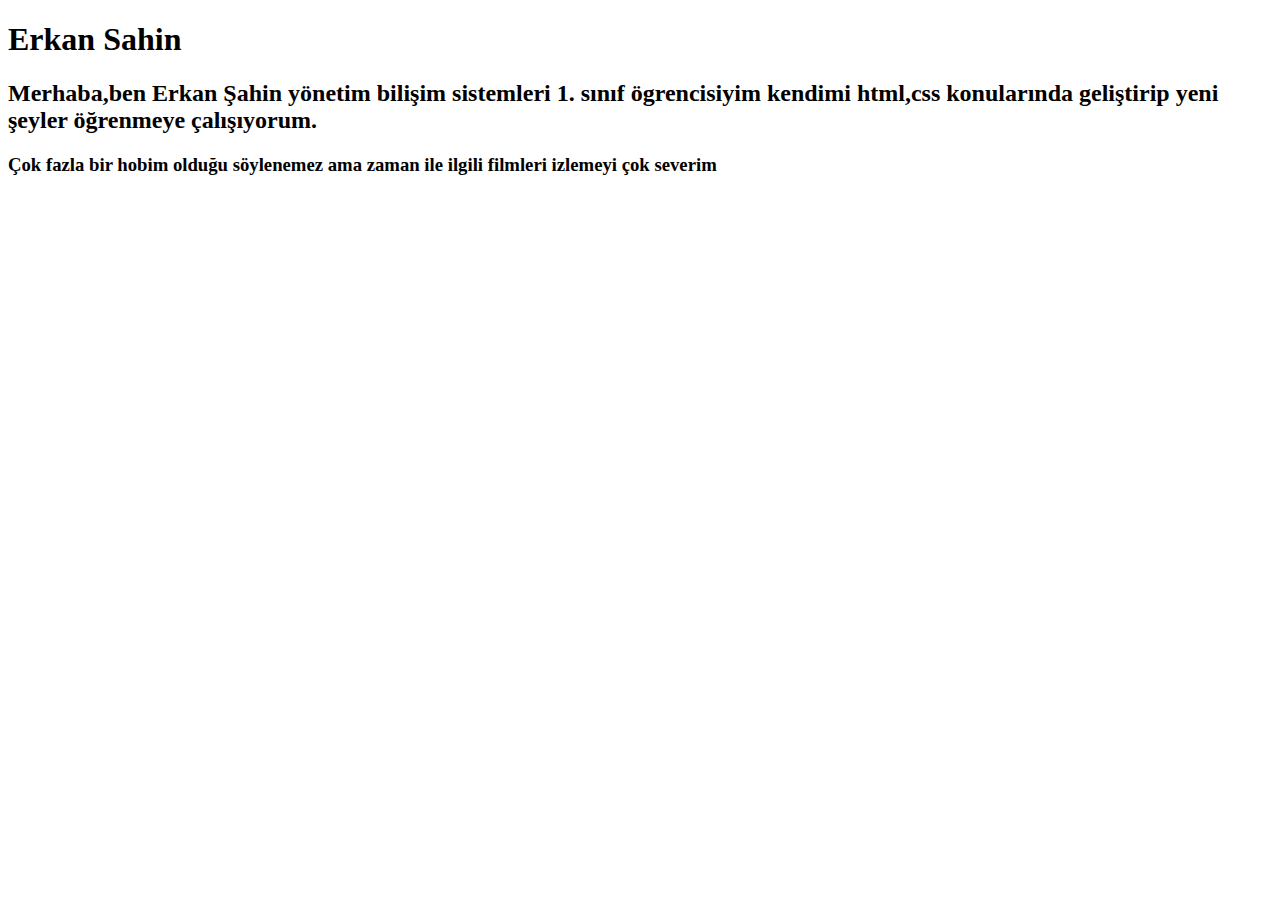
<file: index.html>
<!DOCTYPE html>
<html lang="en">
<head>
    <meta charset="UTF-8">
    <meta http-equiv="X-UA-Compatible" content="IE=edge">
    <meta name="viewport" content="width=device-width, initial-scale=1.0">
    <title>Document</title>
</head>
<body>
<h1>Erkan Sahin</h1>
<h2>Merhaba,ben Erkan Şahin yönetim bilişim sistemleri 1. sınıf ögrencisiyim 
    kendimi html,css konularında geliştirip yeni şeyler öğrenmeye çalışıyorum. 
</h2>
<h3>Çok fazla bir hobim olduğu söylenemez ama zaman ile ilgili filmleri izlemeyi çok severim

</h3>
<!--öğrendiğimiz veya sevdeceğim kodları ilerleyen zamanlarda buraya yazmak üzere şuan buraya küçük bir not bırakıyorum :D
-->
</body>
</html>
</file>
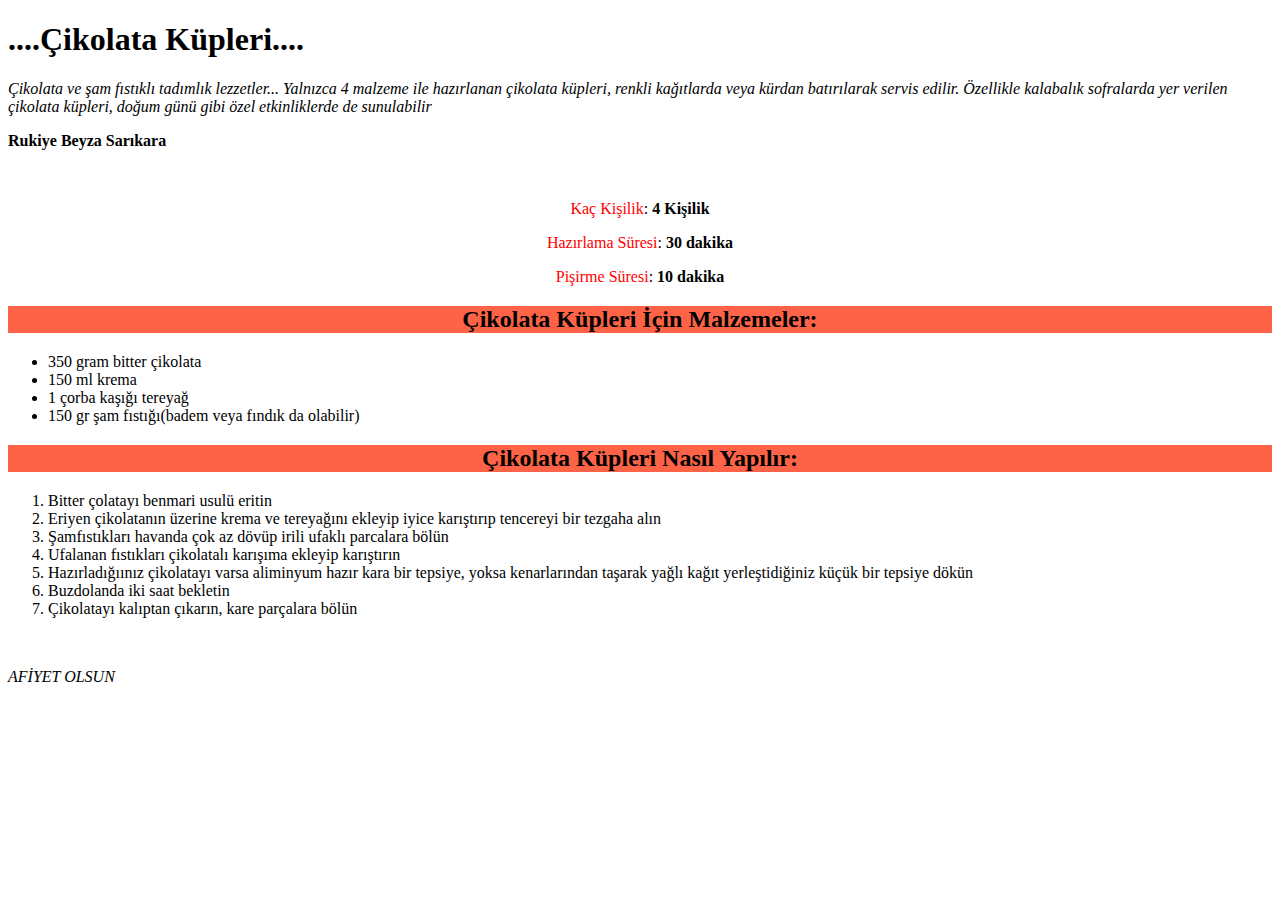
<file: dorduncuodev/index.html>
<!DOCTYPE html>
<html lang="tr">
<head>
    <meta charset="UTF-8">
    <meta http-equiv="X-UA-Compatible" content="IE=edge">
    <meta name="viewport" content="width=device-width, initial-scale=1.0">
    <title>Dorduncu proje</title>
    
</head>
<body>
    
    <h1>
        ....Çikolata Küpleri....
    </h1>
    <p><i>Çikolata ve şam fıstıklı tadımlık lezzetler... Yalnızca 4 malzeme ile hazırlanan çikolata küpleri, renkli kağıtlarda veya kürdan batırılarak servis edilir. Özellikle kalabalık sofralarda yer verilen çikolata küpleri, doğum günü gibi özel etkinliklerde de sunulabilir</i></p>
    <p><b>Rukiye Beyza Sarıkara</b></p>
     <br>
   <center> <p><span style="color: red ;">Kaç Kişilik</span>: <b>4 Kişilik</b> </p> </center> <!-- center yazıyı veya fotografı ortalar-->
    <center> <p><span style="color: red ;">Hazırlama Süresi</span>:  <b> 30 dakika</b> </p> </center>
    <center> <p><span style="color: red ;">Pişirme Süresi</span>: <b>10 dakika</b> </p> </center>
    <center> <h2  style="background-color: tomato"> Çikolata Küpleri İçin Malzemeler: </h2> </center>
    <ul>
        <li>350 gram bitter çikolata</li>
        <li>150 ml krema </li>
        <li>1 çorba kaşığı tereyağ</li>
        <li> 150 gr şam fıstığı(badem veya fındık da olabilir)</li>
    </ul>
    <center> <h2 style="background-color:tomato">Çikolata Küpleri Nasıl Yapılır:</h2>  </center> 
    <ol>
        <li>Bitter çolatayı benmari usulü eritin</li>
        <li> Eriyen çikolatanın üzerine krema ve tereyağını ekleyip iyice karıştırıp tencereyi bir tezgaha alın</li>
        <li> Şamfıstıkları havanda çok az dövüp irili ufaklı parcalara bölün </li>
        <li>Ufalanan fıstıkları çikolatalı karışıma ekleyip karıştırın</li>
        <li>Hazırladığıınız çikolatayı varsa aliminyum hazır kara bir tepsiye, yoksa kenarlarından taşarak yağlı kağıt yerleştidiğiniz küçük bir tepsiye dökün</li>
        <li>Buzdolanda iki saat bekletin</li>
        <li>Çikolatayı kalıptan çıkarın, kare parçalara bölün</li>
    </ol>
 <br>
 <p><i>AFİYET OLSUN</i></p>

    

     

</body>
</html>
</file>
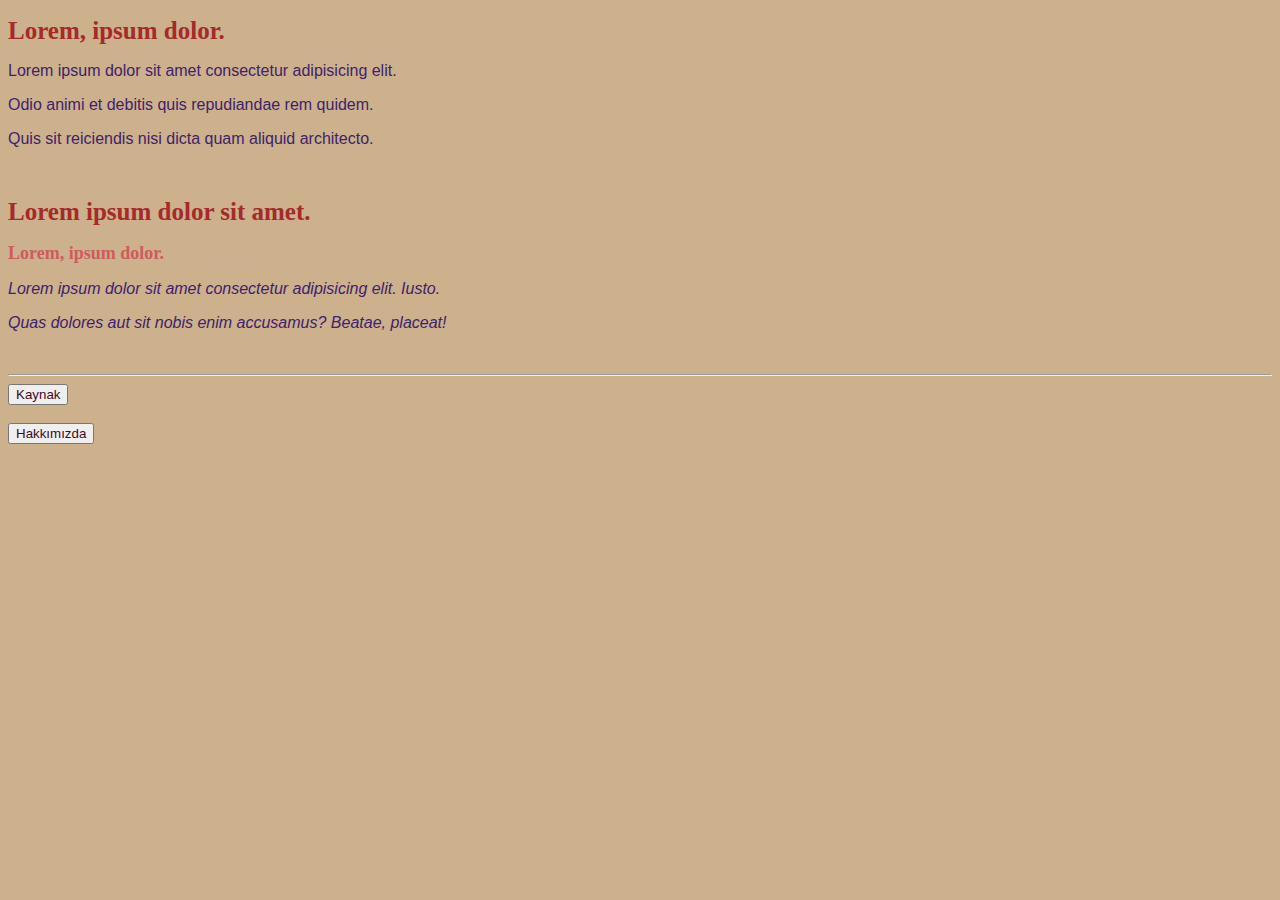
<file: proje/index.html>
<!DOCTYPE html>
<html lang="tr">
<head>
    <meta charset="UTF-8">
    <meta http-equiv="X-UA-Compatible" content="IE=edge">
    <meta name="viewport" content="width=device-width, initial-scale=1.0">
    <link rel="stylesheet" href="zort.css">
    <title>proje</title>
</head>
<body>
<h1>Lorem, ipsum dolor.</h1>
<p>Lorem ipsum dolor sit amet consectetur adipisicing elit.</p>
<p>Odio animi et debitis quis repudiandae rem quidem.</p>
<p>Quis sit reiciendis nisi dicta quam aliquid architecto.</p>
<br>
<h1>Lorem ipsum dolor sit amet.</h1>
<h2>Lorem, ipsum dolor.</h2>
<p><i>Lorem ipsum dolor sit amet consectetur adipisicing elit. Iusto.</i></p>
<p><i>Quas dolores aut sit nobis enim accusamus? Beatae, placeat!</i></p>
<br>
<hr>
 <article>
    <a href="../kaynak.html" target="_blank">
        <button>
            Kaynak
        </button>
    </a>
<br>
<br>
    
    <a href="../hakkimizda.html" target="_blank">
        <button>
            Hakkımızda
        </button>
    </a>
 </article>









    
</body>
</html>
</file>
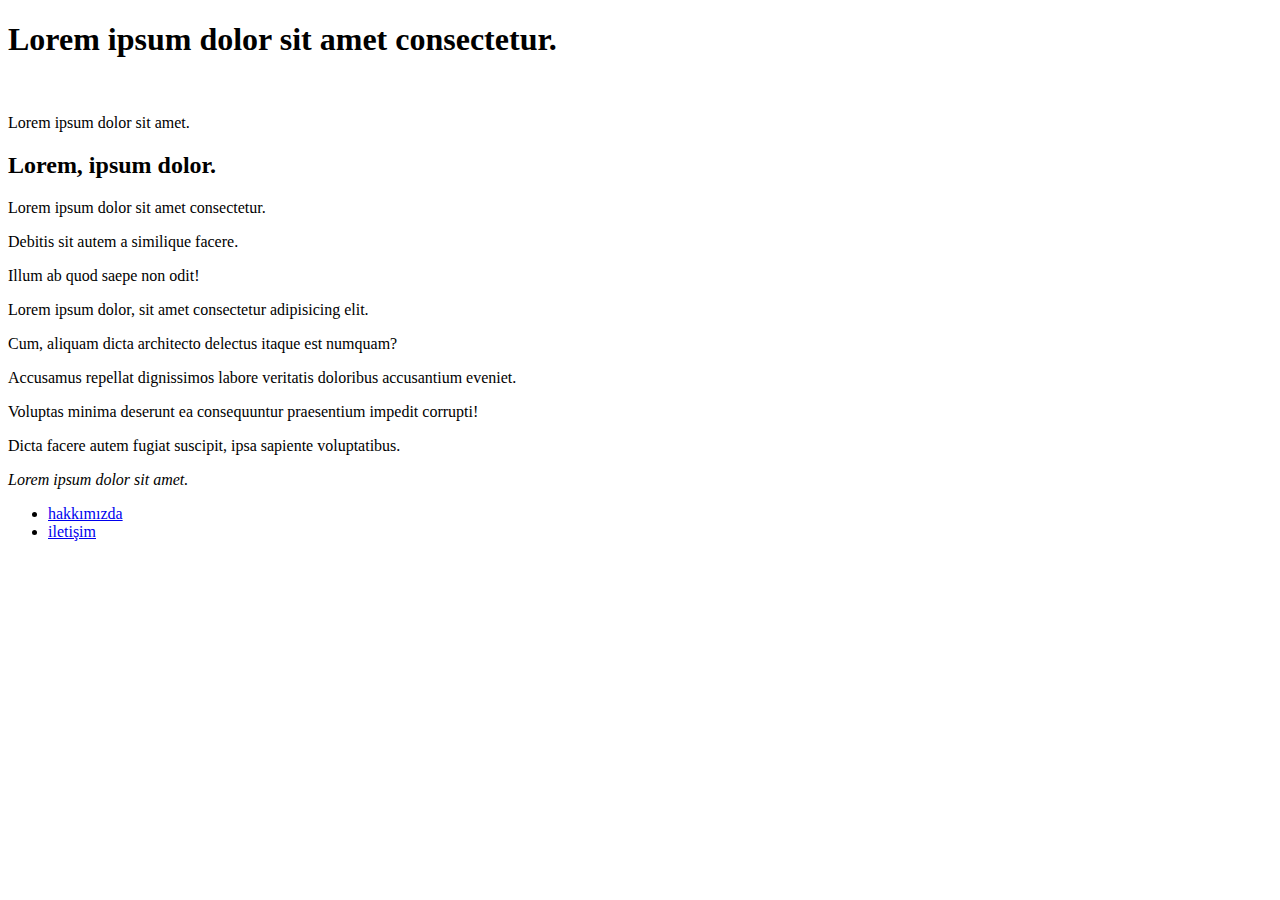
<file: Yeni klasör/index.html>
<!DOCTYPE html>
<html lang="en">
<head>
    <meta charset="UTF-8">
    <meta http-equiv="X-UA-Compatible" content="IE=edge">
    <meta name="viewport" content="width=device-width, initial-scale=1.0">
    <title>ana sayfa</title>
</head>
<body>
   

 <header>
    <h1>Lorem ipsum dolor sit amet consectetur.</h1>
 </header>
<br>
<nav>
    <p>Lorem ipsum dolor sit amet.</p>
</nav>
<section>
    <h2>Lorem, ipsum dolor.</h2>
    <p>Lorem ipsum dolor sit amet consectetur.</p>
    <p>Debitis sit autem a similique facere.</p>
    <p>Illum ab quod saepe non odit!</p>
</section>
<article>
    <p>Lorem ipsum dolor, sit amet consectetur adipisicing elit.</p>
    <p>Cum, aliquam dicta architecto delectus itaque est numquam?</p>
    <p>Accusamus repellat dignissimos labore veritatis doloribus accusantium eveniet.</p>
    <p>Voluptas minima deserunt ea consequuntur praesentium impedit corrupti!</p>
    <p>Dicta facere autem fugiat suscipit, ipsa sapiente voluptatibus.</p>
</article>
<aside>
    <address>
        Lorem ipsum dolor sit amet.
    </address>
</aside>
 <footer>
     
    <ul>
        <li><a href="hakkimizda.html"> hakkımızda</a></li>
        <li><a href="iletisim.html"> iletişim</a> </li>
       
    </ul>
 </footer>






    
</body>
</html>
</file>
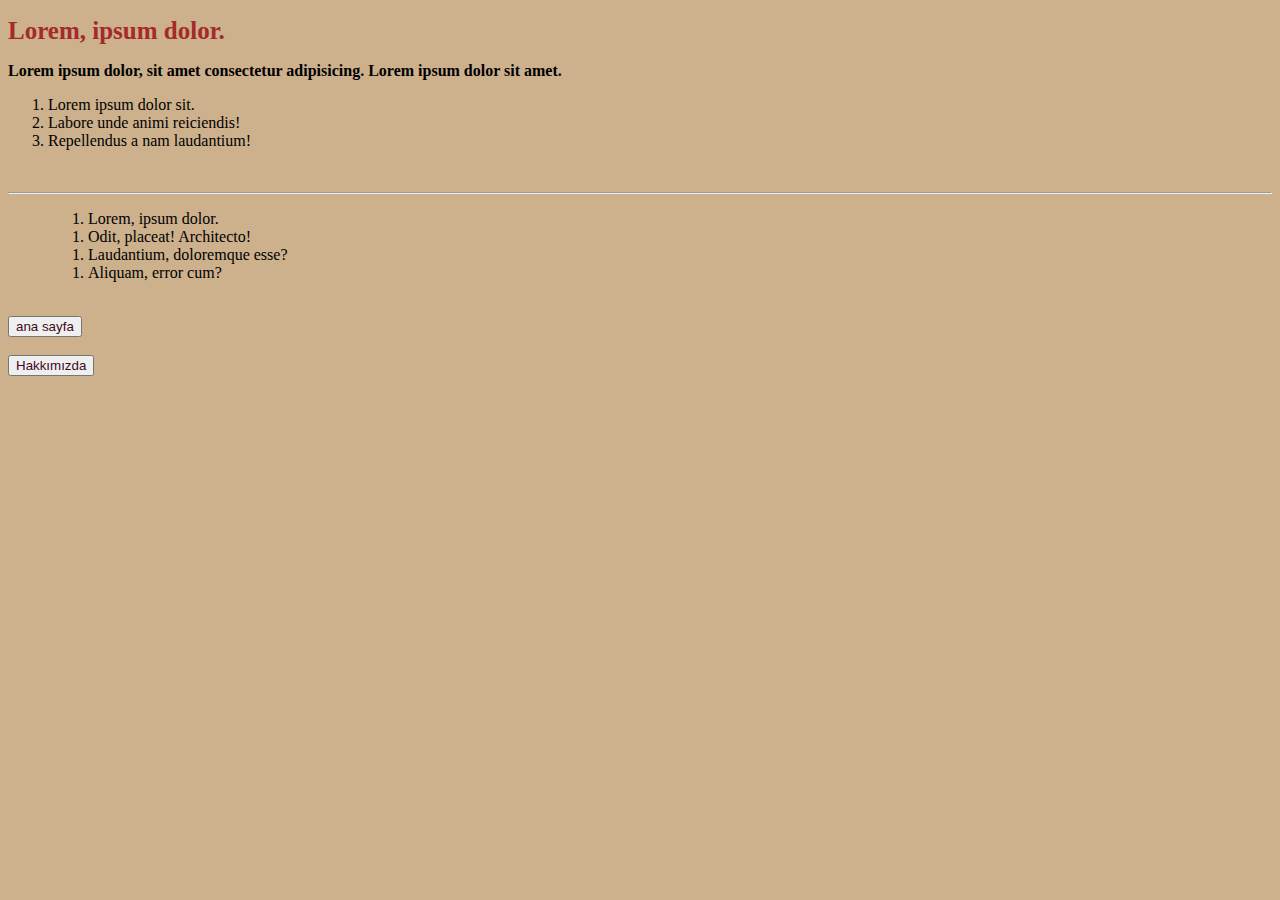
<file: proje/kaynak.html>
<!DOCTYPE html>
<html lang="tr">
<head>
    <meta charset="UTF-8">
    <meta http-equiv="X-UA-Compatible" content="IE=edge">
    <meta name="viewport" content="width=device-width, initial-scale=1.0">
    <link rel="stylesheet" href="zort.css">
    <title>kaynak</title>
</head>
<body>
<h1>Lorem, ipsum dolor.</h1>
<strong>Lorem ipsum dolor, sit amet consectetur adipisicing.</strong>
<strong>Lorem ipsum dolor sit amet.</strong>
<br>
<ol>
    <li>Lorem ipsum dolor sit.</li>
    <li>Labore unde animi reiciendis!</li>
    <li>Repellendus a nam laudantium!</li>
</ol>
<br>
<hr>
<ul>
    <ol>
        <li>Lorem, ipsum dolor.</li>
    </ol>
    <ol>
        <li>Odit, placeat! Architecto!</li>
    </ol>
    <ol>
        <li>Laudantium, doloremque esse?</li>
    </ol>
    <ol>
        <li>Aliquam, error cum?</li>
    </ol>
</ul>
<br>
<article>
    <a href="zortt.html" target="_blank">
        <button>
            ana sayfa
        </button>
        <br>
        

    </a>
    <br>
    <a href="hakkimizda.html" target="_blank">
        <button>
            Hakkımızda
        </button>
    </a>
 </article>


    
</body>
</html>
</file>
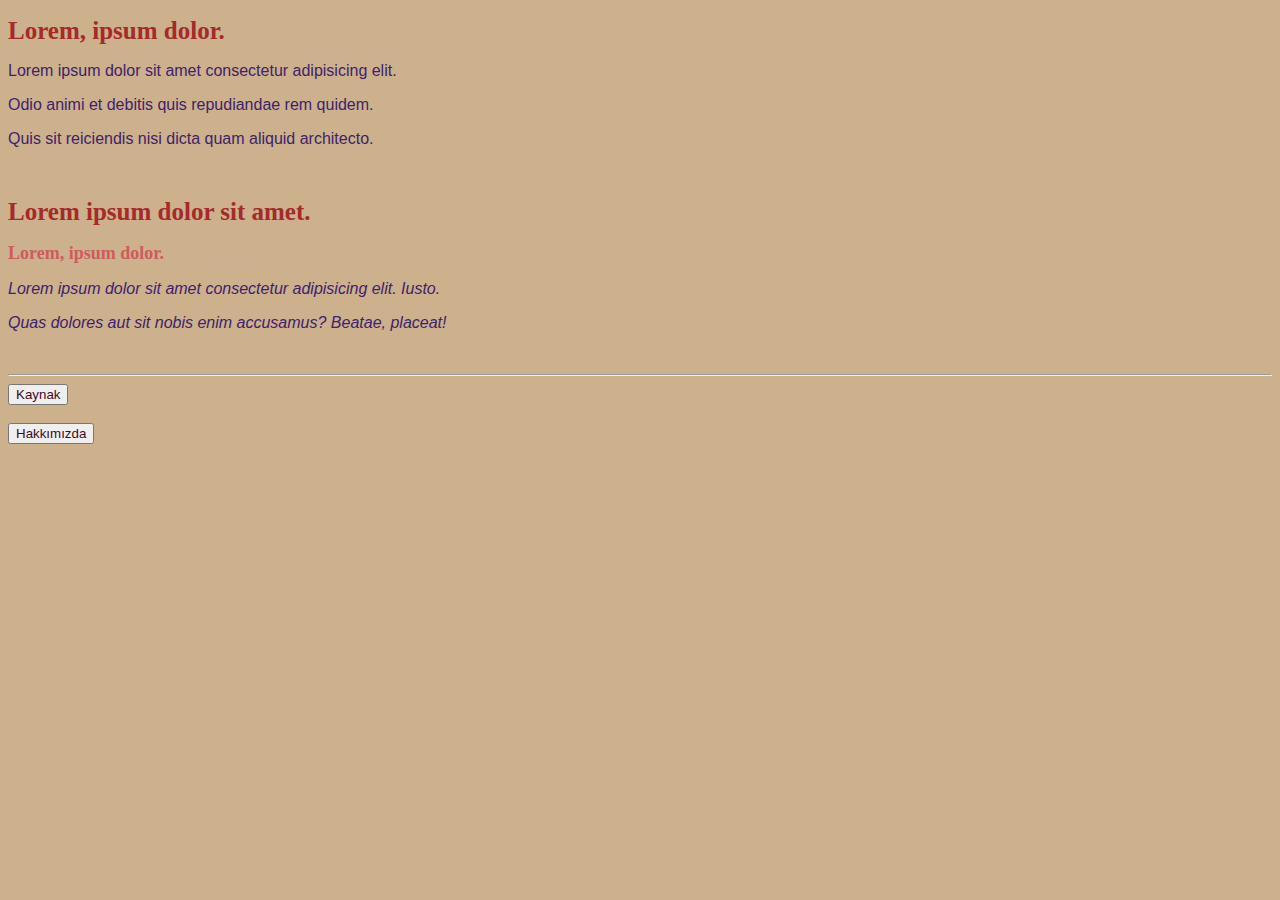
<file: proje/zortt.html>
<!DOCTYPE html>
<html lang="tr">
<head>
    <meta charset="UTF-8">
    <meta http-equiv="X-UA-Compatible" content="IE=edge">
    <meta name="viewport" content="width=device-width, initial-scale=1.0">
    <link rel="stylesheet" href="zort.css">
    <title>ana sayfa</title>
</head>
<body>
<h1>Lorem, ipsum dolor.</h1>
<p>Lorem ipsum dolor sit amet consectetur adipisicing elit.</p>
<p>Odio animi et debitis quis repudiandae rem quidem.</p>
<p>Quis sit reiciendis nisi dicta quam aliquid architecto.</p>
<br>
<h1>Lorem ipsum dolor sit amet.</h1>
<h2>Lorem, ipsum dolor.</h2>
<p><i>Lorem ipsum dolor sit amet consectetur adipisicing elit. Iusto.</i></p>
<p><i>Quas dolores aut sit nobis enim accusamus? Beatae, placeat!</i></p>
<br>
<hr>
 <article>
    <a href="kaynak.html" target="_blank">
        <button>
            Kaynak
        </button>
    </a>
<br>
<br>
    
    <a href="hakkimizda.html" target="_blank">
        <button>
            Hakkımızda
        </button>
    </a>
 </article>









    
</body>
</html>
</file>
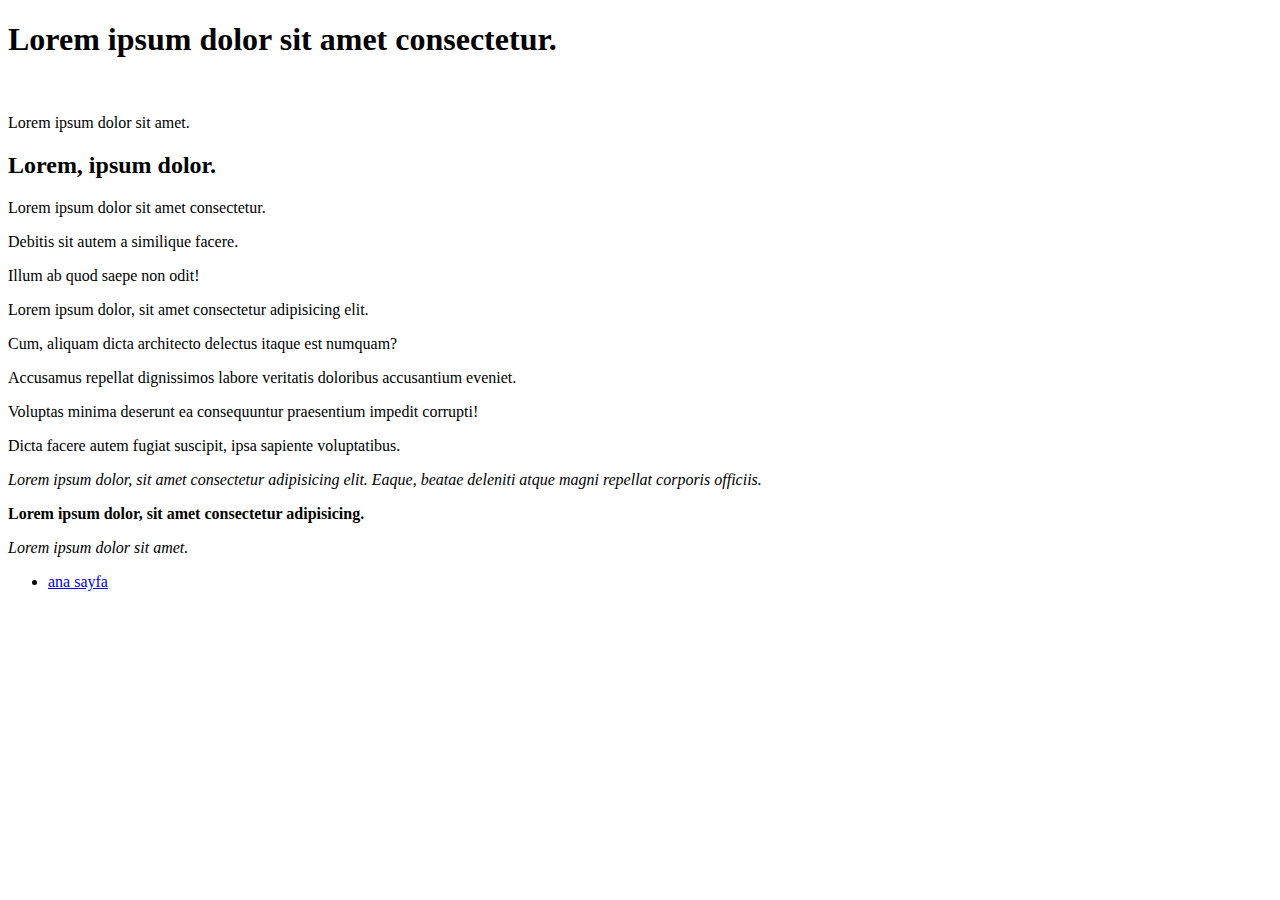
<file: Yeni klasör/hakkimizda.html>
<!DOCTYPE html>
<html lang="en">
<head>
    <meta charset="UTF-8">
    <meta http-equiv="X-UA-Compatible" content="IE=edge">
    <meta name="viewport" content="width=device-width, initial-scale=1.0">
    <title>hakkımızda</title>
</head>
<body>

<header>
    <h1>Lorem ipsum dolor sit amet consectetur.</h1>
 </header>
<br>
<nav>
    <p>Lorem ipsum dolor sit amet.</p>
</nav>
<section>
    <h2>Lorem, ipsum dolor.</h2>
    <p>Lorem ipsum dolor sit amet consectetur.</p>
    <p>Debitis sit autem a similique facere.</p>
    <p>Illum ab quod saepe non odit!</p>
</section>
<article>
    <p>Lorem ipsum dolor, sit amet consectetur adipisicing elit.</p>
    <p>Cum, aliquam dicta architecto delectus itaque est numquam?</p>
    <p>Accusamus repellat dignissimos labore veritatis doloribus accusantium eveniet.</p>
    <p>Voluptas minima deserunt ea consequuntur praesentium impedit corrupti!</p>
    <p>Dicta facere autem fugiat suscipit, ipsa sapiente voluptatibus.</p>
    <p><i>Lorem ipsum dolor, sit amet consectetur adipisicing elit. Eaque, beatae deleniti atque magni repellat corporis officiis.</i></p>
    <p><b>Lorem ipsum dolor, sit amet consectetur adipisicing.</b></p>
</article>
<aside>
    <address>
        Lorem ipsum dolor sit amet.
    </address>
</aside>
 <footer>
    <ul>
    
        <li><a href="index.html"> ana sayfa</a></li>
        
    </ul>
 </footer>
 

 





    
</body>
</html>
</file>
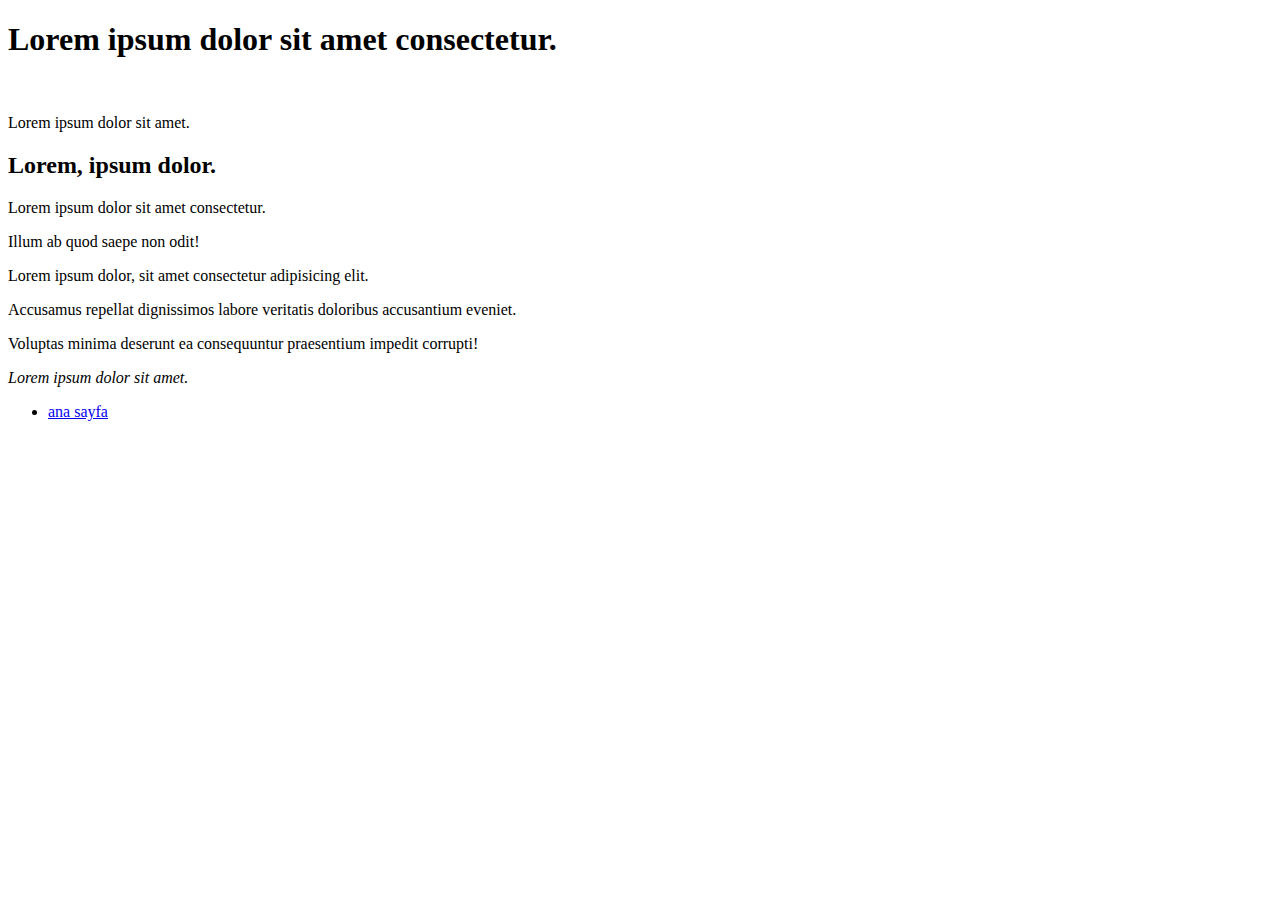
<file: Yeni klasör/iletisim.html>
<!DOCTYPE html>
<html lang="en">
<head>
    <meta charset="UTF-8">
    <meta http-equiv="X-UA-Compatible" content="IE=edge">
    <meta name="viewport" content="width=device-width, initial-scale=1.0">
    <title>iletişim</title>
</head>
<body>
   
    <header>
        <h1>Lorem ipsum dolor sit amet consectetur.</h1>
     </header>
    <br>
    <nav>
        <p>Lorem ipsum dolor sit amet.</p>
    </nav>
    <section>
        <h2>Lorem, ipsum dolor.</h2>
        <p>Lorem ipsum dolor sit amet consectetur.</p>
        
        <p>Illum ab quod saepe non odit!</p>
    </section>
    <article>
        <p>Lorem ipsum dolor, sit amet consectetur adipisicing elit.</p>
        
        <p>Accusamus repellat dignissimos labore veritatis doloribus accusantium eveniet.</p>
        <p>Voluptas minima deserunt ea consequuntur praesentium impedit corrupti!</p>
       
    </article>
    <aside>
        <address>
            Lorem ipsum dolor sit amet.
        </address>
    </aside>

    <footer>

        <ul>
        
            <li><a href="index.html"> ana sayfa</a> </li>
           
        </ul>
    </footer>
    
</body>
</html>
</file>
<file: proje/zort.css>
h1 {
   color: brown;
   font-size: 25px ;
   font-family: fantasy;
}
body{
   background-color:rgb(205, 176, 140);
}
h2{
   color: indianred;
   font-size: 18px;
}
p{
   color: rgb(62, 34, 109);
   font-size: 16px ;
   font-family:'Segoe UI', Tahoma, Geneva, Verdana, sans-serif
}
button{
   color: rgb(63, 10, 28);
}
</file>
